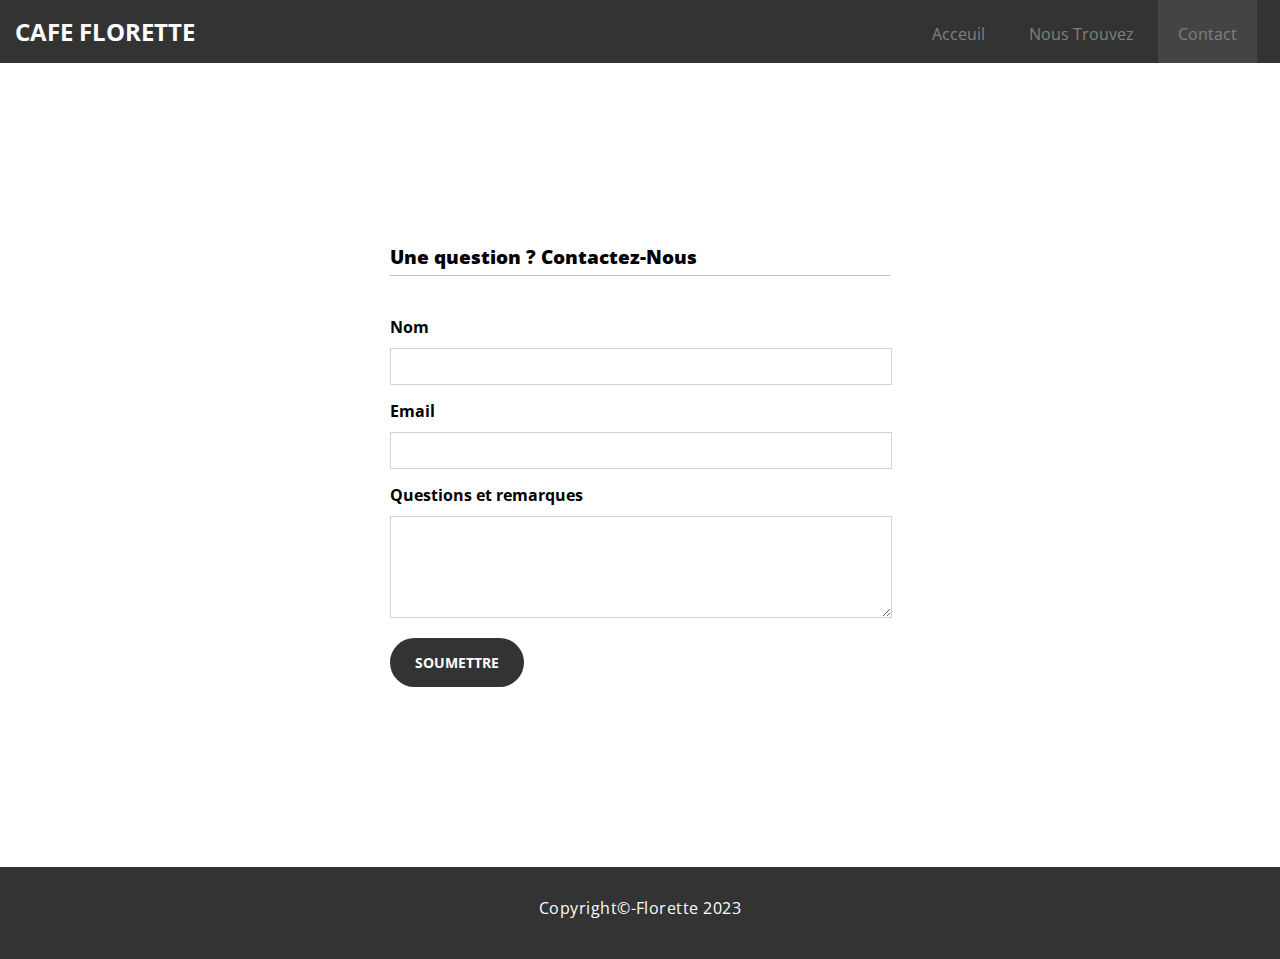
<file: contact.html>
<!DOCTYPE html>
<html lang="en">
<head>
    <meta charset="UTF-8">
    <meta http-equiv="X-UA-Compatible" content="IE=edge">
    <meta name="viewport" content="width=device-width, initial-scale=1.0">
    <title>Cafe Florente | Acceuil</title>
    <link rel="stylesheet" href="style.css">
   </head>
<body>
    <header>
        <div>
            
            <h2>cafe florette</h2>
        </div>
        <nav>
           <ul type="none">
            <li > <a  href="index.html"> acceuil </a></li>
            <li ><a  href="where.html">nous trouvez</a></li>
            <li class="active"><a href="contact.html">contact</a></li>
           </ul>
        </nav>
    </header>
    <main>
        <section class="form">
            <h4 class="form-title">Une question ? Contactez-Nous</h4>
            <form class="formulair">
            <label  for="name">Nom</label>
            <input class="form-name" type="text">
            <label for="email">Email</label>
            <input class="form-email" type="email">
            <label for="q&a">Questions et remarques</label>
            <textarea class="form-message" name="q&a" cols="30" rows="10"></textarea>
            <button type="submit" class="submit">SOUMETTRE</button>
         </form>
        </section>
    </main>
    <footer>
        <p> Copyright&copy;-Florette 2023</p>
     </footer>
</body>
</file>
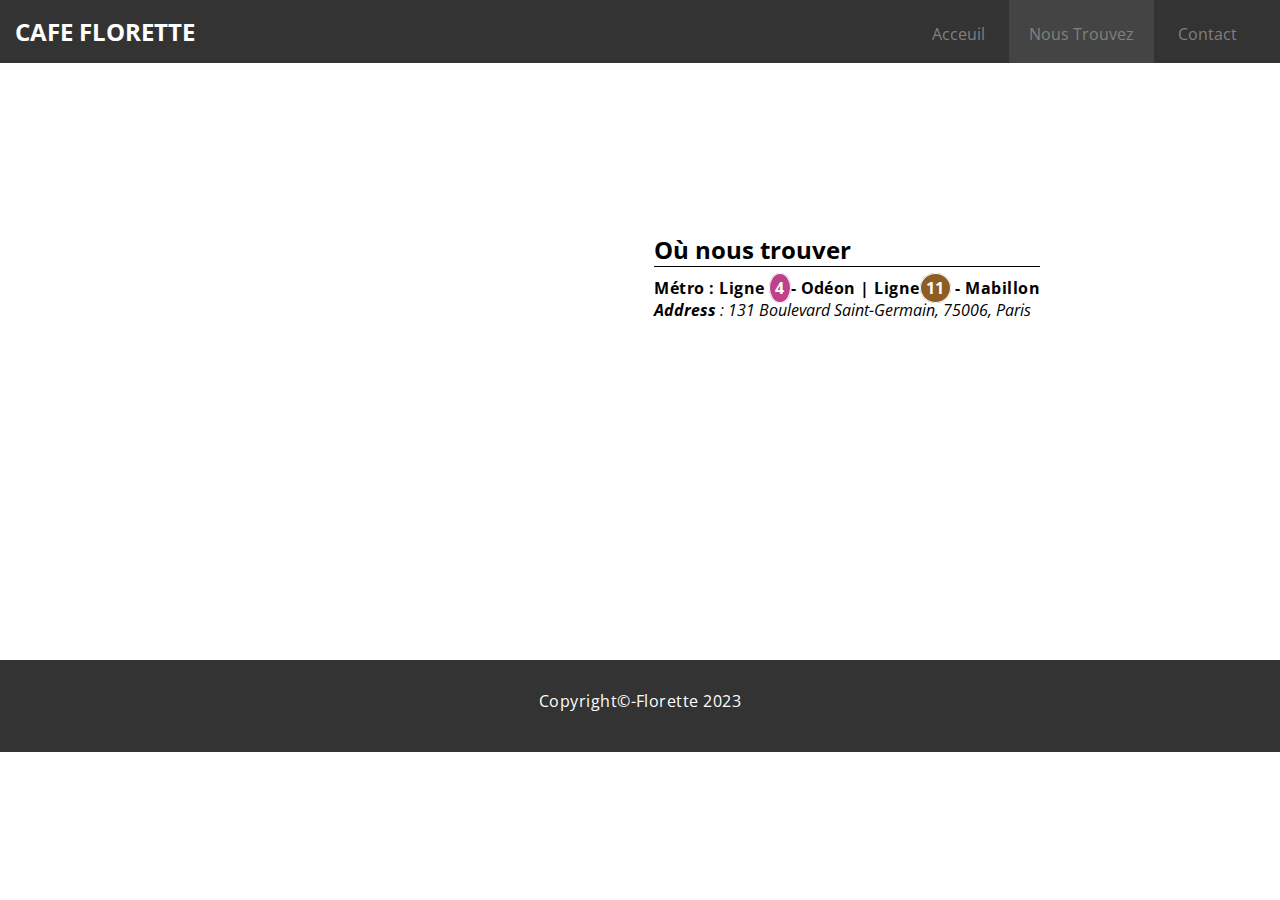
<file: where.html>
<!DOCTYPE html>
<html lang="en">
<head>
    <meta charset="UTF-8">
    <meta http-equiv="X-UA-Compatible" content="IE=edge">
    <meta name="viewport" content="width=device-width, initial-scale=1.0">
    <title>Cafe Florente | Acceuil</title>
    <link rel="stylesheet" href="style.css">
   </head>
<body>
    <header>
        <div>
            
            <h2>cafe florette</h2>
        </div>
        <nav>
           <ul type="none">
            <li > <a  href="index.html"> acceuil </a></li>
            <li class="active"><a  href="where.html">nous trouvez</a></li>
            <li ><a href="contact.html">contact</a></li>
           </ul>
        </nav>
    </header>
    <main class="map">
        <div class="mapping">
        <iframe src="https://www.google.com/maps/embed?pb=!1m18!1m12!1m3!1d2625.2759762155465!2d2.3338425150871602!3d48.85294760904488!2m3!1f0!2f0!3f0!3m2!1i1024!2i768!4f13.1!3m3!1m2!1s0x47e671d90bdccb61%3A0x42c132f40c86ac1!2s131%20Bd%20Saint-Germain%2C%2075006%20Paris%2C%20France!5e0!3m2!1sfr!2sma!4v1675179197079!5m2!1sfr!2sma" width="350" height="250" style="border:0;" allowfullscreen="" loading="lazy" referrerpolicy="no-referrer-when-downgrade">
        </iframe>
        </div>
        <div class="place">
            <h5 class="where">Où nous trouver</h5>
            <p class="place-text">Métro : Ligne <span class="pink">4</span>- Odéon | Ligne<span class="orange">11</span> - Mabillon</p>
            <address>Address <span class="address">: 131 Boulevard Saint-Germain, 75006, Paris</span></address>
        </div>
    </main>
    <footer>
        <p> Copyright&copy;-Florette 2023</p>
     </footer>
</body>
</file>
<file: style.css>
@import url('https://fonts.googleapis.com/css2?family=Open+Sans&display=swap');
@import url('https://cdn.jsdelivr.net/npm/bootstrap-icons@1.10.3/font/bootstrap-icons.css');
*{
    font-family: "open sans", sans-serif;   
    margin: 0;
    padding: 0;
}
header{
    background-color: #333;
    padding: 15px; 
}
div,nav {
    display: inline-block;
    vertical-align: middle;
}

a{
    text-decoration: none;
    color: gray;
    text-transform: capitalize;
}
li{
    display: inline;
    padding: 20px;
   
}
h2{
    color: white;
    text-transform: uppercase;
}
nav{
    float: right;
    padding: 8px;
}
.hero{
    background-image: url(img/background.png);
    background-size: cover;
}
article{
    text-align: center;
    width: 400px;
    margin: auto    ;
    padding-top: 10%;
    padding-bottom: 20%;
}
button{
    cursor: pointer;
    padding: 16px;
    width: 110;
    border-radius: 20px;
    border: none;
    font-weight: 700;
    text-transform: uppercase;
}
button:hover {
   background-color: black;
   color: white; 
}
.liste:hover,.active{
    background-color:#444444;
    padding-top: 23px;
    padding-bottom: 18px;
    }
.border{
    border-bottom: 10px solid;
    width: 50px;
    margin: auto;
  
}
p{
    margin-top: 10px;
    letter-spacing: .03em;
    padding-bottom: 20px;
}
h1{
    font-size: 35px;
    color: white;
    
    margin: 0;
}
.info{
    background-color: white;
    text-align: center;
    padding: 70px 0;
}
.cafe,.horaire{
    display: inline-block;  
    width: 500px;
    margin: auto;
    font-size: 40px;
}
h3{
    font-weight: 600;
    font-size: 20px;
}
.image{
    background-image: url('img/person.jpg');
    background-repeat: no-repeat;
    background-size: cover;
    background-position: center;
    height: 600px;
}
.submit{
    cursor: pointer;
    padding: 15px 25px;
    border-radius: 30px;
    border: none;
    font-weight: 700;
    text-transform: uppercase;
    background-color: #333;
    color: white;
    font-size: 14px;
}
.submit:hover
{
    background-color: white;
    outline: 1px solid;
    color: black;
}
.reservation{
    text-align: center;
    width: 550px;
    margin: auto;
    padding: 90px 0;
}
.reserv{
    font-weight: 700;
    font-size: 2em;
}
footer{
    background-color: #333;
    text-align: center;
    padding: 20px;
    color: white;
}
.form{
    width: 500px;
    margin: auto;
    text-align: left;
    padding: 180px 0;
    font-weight: bolder;
}
.form-name,.form-email{
    display: block;
    width: 500px;
    height: 35px;
    margin-bottom: 15px;
    margin-top: 10px;
    border-color: lightgray;
    border: 0.1em solid;
    border-color: lightgray;
}
.form-message{
    width: 500px;
    height: 100px;
    margin-bottom: 15px;
    margin-top: 10px;
    border-color: lightgray;
}
.form-title{
    margin-bottom:40px;
    border-bottom: 0.2px solid rgb(197, 192, 192);
    padding-bottom: 5px;
}
h4{
    font-weight: 800;
    font-size: larger;
}
.map{
    width: 800px;
    margin: 170px auto;
}
.mapping,.place{
    display: inline-block;
    vertical-align: top;
}
.place{
    float: right;
    font-weight: bolder;
}
.place-text{
    padding-bottom: 0;
}
.address{
    font-weight: normal;
}
.where{
    font-size: x-large;
    border-bottom: 0.1px solid;
}
.pink{
 border: 0.1px solid;
 padding: 3px 5px;
 border-radius: 50%;
 background-color: #BE418C;
 color: white;
}
.orange{
    border: 0.1px solid;
 padding: 3px 5px;
 border-radius: 50%;
 background-color: #8C5E24;
 color: white;
}
.mapping{
    border: 0.1px solid white;
    border-radius: 5px;
}
</file>
